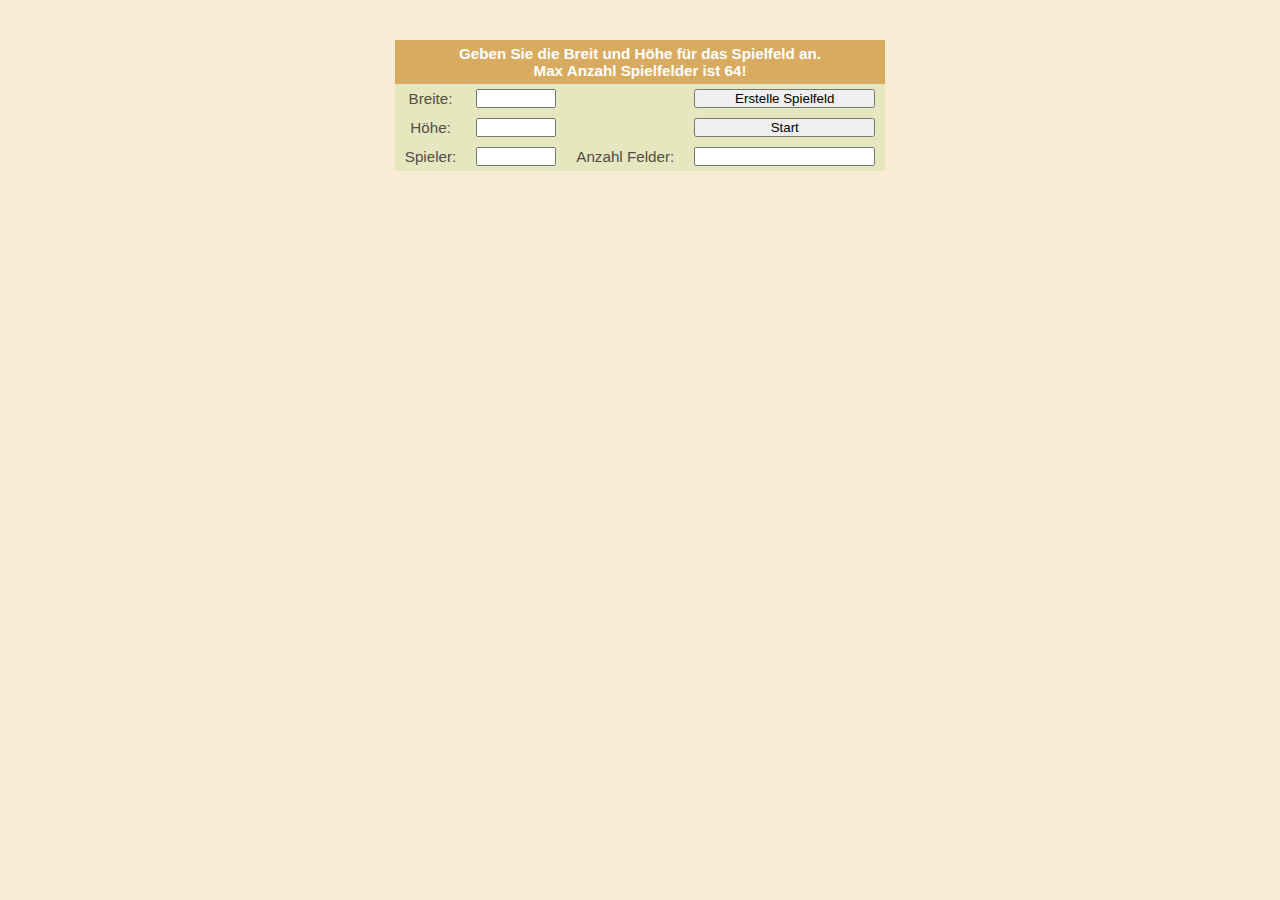
<file: public_html/index.html>
<!DOCTYPE html>
<html>
    <head>
        <title>Projekt Memory Rainer & Marco</title>
        <meta charset="UTF-8">
        <link rel="stylesheet" href="css/newcss.css" type="text/css" media="screen" />
        <script src="js/script.js"></script>
        <meta name="viewport" content="width=device-width, initial-scale=1.0">
    </head>
    <body>   
        <table>
            <tbody>
                <tr>
                    <td>
                        <div id="spielFlaeche">
                            <script>neuesSpiel();</script>               
                        </div>
                    </td>
                </tr>
            </tbody>
        </table>
    </body>
</html>
</file>
<file: public_html/css/newcss.css>
form {
    background-color: antiquewhite;
}

#spielfeldFlaeche {
     text-align: center;
}

.breite {
    max-width: 80px;
   
}

* {
    margin: 0;
    padding: 0;
    -moz-box-sizing: border-box;
    -webkit-box-sizing: border-box;
    box-sizing: border-box;
}

body {
    background-color: antiquewhite;
    font-size: 0.95em;
    font-family: Arial, SunSans-Regular, Sans-Serif;
    color:#564b47;
}

table {
    border-collapse: collapse; /* nimmt die leeren Felder zwischen den Tabellen */
    /*background-color: red;*/
    /*background: transparent;*/    
    margin-left: auto;
    margin-right: auto;
    margin-top: 20px;
    margin-bottom: auto;
    border: none;
}

th {
    border: none;
    padding-top: 5px;
    padding-bottom: 5px;
    padding-left: 10px;
    padding-right: 10px;
    background: #D9AB60;
    color: #fff;
}
.tdStart {
    border: none;
    padding-left: 10px;
    padding-bottom: 5px;
    padding-top: 5px;
    padding-right: 10px;
    text-align: center;
    background-color: #E5E7BF;
}

div {
    height: auto;
    margin: 0 auto;
    padding: 0;
    width: auto;
    align-content: center;
/*    float: left;*/
}

#spielFlaecheIn{
    border: 1px;
    border-style: solid;
    border-color: cornsilk;
    border-radius: 40px; 
    background-color: beige;
    float: left;
    padding: 10px;
 
}

#kartenFeld{
    background-color: aquamarine;
    border: 1px;
    border-style: solid;
    border-color: coral;
    border-radius: 30px; 
    margin:auto; 
    width: auto;
    float: left;
}

.karten{
    width: 80px;
    height: 80px;
    border: 1px;
    float:left;
    margin:10px;
    padding:10px;
    border-style: solid;
    border-color: cadetblue;
    border-radius: 20px;
    cursor:pointer;
    float: left;
}

.displayRahmen {
    margin-left: 30px;
    padding: 10px;
    margin-right: 10px;
    float: left;
    
}

.display{
    width: auto;
    height: auto;
}
</file>
